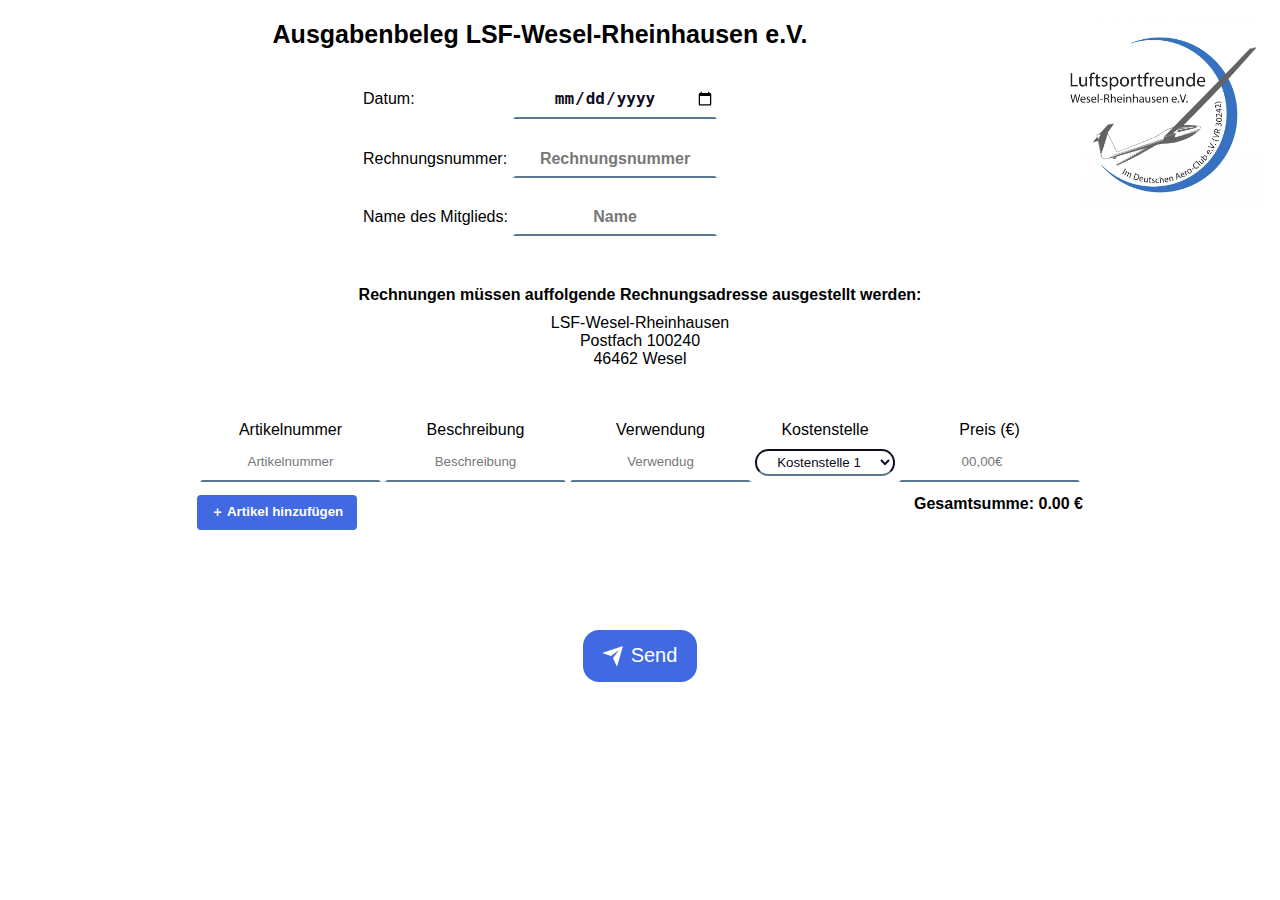
<file: index.html>
<!DOCTYPE html>
<html lang="en">

<head>
    <meta charset="UTF-8">
    <meta name="viewport" content="width=device-width, initial-scale=1.0">
    <title>Ausgabenabrechnung</title>

    <link rel="stylesheet" href="style.css">
    <link rel="stylesheet" href="button.css">
    <link rel="stylesheet" href="input.css">
</head>

<body>
    <div class="content-wrapper">
        <div class="header">
            <div class="header-left-section">
                <p class="doctitle">Ausgabenbeleg LSF-Wesel-Rheinhausen e.V.</p>
                <div class="general-info-container">
                    <div class="general-info">

                        <div class="general-date-row">
                            <p class="general-date">Datum:</p>
                            <input type="date" class="datepicker input">
                        </div>

                        <div class="general-billnumber-row">
                            <p class="general-billnumber">Rechnungsnummer:</p>
                            <input type="text" placeholder="Rechnungsnummer" class="general-billnumber-input input">
                        </div>

                        <div class="general-name-row">
                            <p class="general-name">Name des Mitglieds:</p>
                            <input type="text" placeholder="Name" class="general-name-input input">
                        </div>

                    </div>

                </div>
            </div>
            <img src="images/Logo.jpg" class="logo">
        </div>

        <div class="disclaimer-row">
            <div class="disclaimer-container">
                <p class="disclaimer">Rechnungen müssen auffolgende Rechnungsadresse ausgestellt werden:</p>
                <p>LSF-Wesel-Rheinhausen</p>
                <p>Postfach 100240</p>
                <p>46462 Wesel</p>
            </div>
        </div>

        <!-- Begin of Articlelist -->

        <div class="article-list-wrapper">

            <div class="article-list-container">
                <div class="article-row">
                    <form id="article-form">
                        <table class="article-table">
                            <tr>
                                <th class="table-header">Artikelnummer</th>
                                <th class="table-header">Beschreibung</th>
                                <th class="table-header">Verwendung</th>
                                <th class="table-header">Kostenstelle</th>
                                <th class="table-header">Preis (€)</th>
                            </tr>
                            <tr>
                                <td><input class="input" placeholder="Artikelnummer" type="text" name="articleNumber[]">
                                </td>
                                <td><input class="input" placeholder="Beschreibung" type="text" name="description[]">
                                </td>
                                <td><input class="input" placeholder="Verwendug" type="text" name="usage[]"></td>
                                <td>
                                    <select class="costcenter-selector" name="costCenter[]">
                                        <option value="CostCenter1">Kostenstelle 1</option>
                                        <option value="CostCenter2">Kostenstelle 2</option>
                                        <!-- Weitere Kostenstellen-Optionen hier hinzufügen -->
                                    </select>
                                </td>
                                <td><input class="input" placeholder="00,00€" type="number" step="0.01" name="amount[]"
                                        oninput="calculateTotal()"></td>
                            </tr>
                        </table>
                    </form>
                </div>

                <div class="article-final-row">
                    <button class="add-row-btn" type="button" onclick="addRow()">&#xFF0B; Artikel
                        hinzufügen</button>
                    <p class="sum">Gesamtsumme: <span id="totalAmount">0.00 €</span></p>
                </div>

            </div>
        </div>
        <script>
            function addRow() {
                var table = document.querySelector("table");
                var newRow = table.insertRow();
                var columns = ["articleNumber", "description", "usage", "costCenter", "amount"];

                for (var i = 0; i < columns.length; i++) {
                    var cell = newRow.insertCell();
                    if (columns[i] === "costCenter") {
                        var select = document.createElement("select");
                        select.name = columns[i] + "[]";
                        select.classList.add("costcenter-selector");
                        var options = ["Kostenstelle 1", "Kostenstelle 2"]; // Hier weitere Optionen hinzufügen
                        for (var j = 0; j < options.length; j++) {
                            var option = document.createElement("option");
                            option.value = options[j];
                            option.text = options[j];
                            select.appendChild(option);
                        }
                        cell.appendChild(select);
                    } else {
                        var input = document.createElement("input");
                        if (columns[i] === "amount") {
                            input.type = "number";
                            input.step = "0.01";
                            input.addEventListener("input", calculateTotal);
                        } else {
                            input.type = "text";
                        }
                        input.name = columns[i] + "[]";
                        input.classList.add("input"); // Hier wird die Klasse hinzugefügt

                        switch (columns[i]) {
                            case "articleNumber":
                                input.placeholder = "Artikelnummer";
                                break;

                            case "description":
                                input.placeholder = "Beschreibung";
                                break;

                            case "usage":
                                input.placeholder = "Verwendung";
                                break;

                            case "amount":
                                input.placeholder = "00,00 €";
                                break;

                        }
                        cell.appendChild(input);
                    }
                }
            }


            function calculateTotal() {
                var amounts = document.getElementsByName("amount[]");
                var total = 0;

                for (var i = 0; i < amounts.length; i++) {
                    total += parseFloat(amounts[i].value) || 0;
                }

                document.getElementById("totalAmount").textContent = total.toFixed(2).replace('.', ',').replace(/\B(?=(\d{3})+(?!\d))/g, '.') + " €";
            }
        </script>


        <!-- End of Articlelist -->


        <div class="button-container">
            <button class="send-btn">
                <div class="svg-wrapper-1">
                    <div class="svg-wrapper">
                        <svg class="send-btn-svg" height="24" width="24" viewBox="0 0 24 24"
                            xmlns="http://www.w3.org/2000/svg">
                            <path d="M0 0h24v24H0z" fill="none"></path>
                            <path
                                d="M1.946 9.315c-.522-.174-.527-.455.01-.634l19.087-6.362c.529-.176.832.12.684.638l-5.454 19.086c-.15.529-.455.547-.679.045L12 14l6-8-8 6-8.054-2.685z"
                                fill="currentColor"></path>
                        </svg>
                    </div>
                </div>
                <span class="btn-text-span">Send</span>
            </button>
        </div>
    </div>
</body>

</html>
</file>
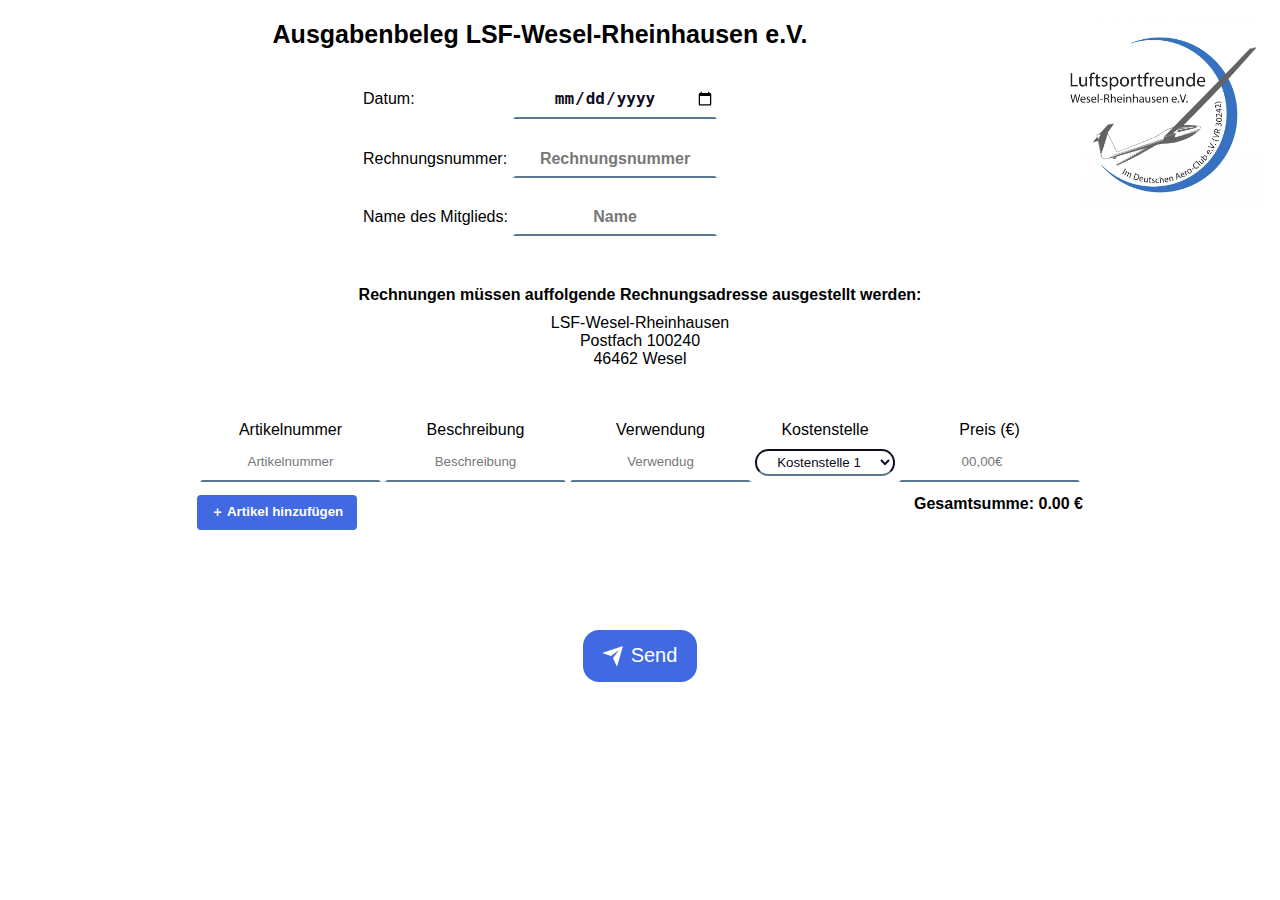
<file: src/templates/index.html>
<!DOCTYPE html>
<html lang="en">

<head>
    <meta charset="UTF-8">
    <meta name="viewport" content="width=device-width, initial-scale=1.0">
    <title>Ausgabenabrechnung</title>

    <link rel="stylesheet" href="../static/style.css">
    <link rel="stylesheet" href="../static/button.css">
    <link rel="stylesheet" href="../static/input.css">
</head>

<body>
    <div class="content-wrapper">
        <div class="header">
            <div class="header-left-section">
                <p class="doctitle">Ausgabenbeleg LSF-Wesel-Rheinhausen e.V.</p>
                <div class="general-info-container">
                    <div class="general-info">

                        <div class="general-date-row">
                            <p class="general-date">Datum:</p>
                            <input type="date" class="datepicker input">
                        </div>

                        <div class="general-billnumber-row">
                            <p class="general-billnumber">Rechnungsnummer:</p>
                            <input type="text" placeholder="Rechnungsnummer" class="general-billnumber-input input">
                        </div>

                        <div class="general-name-row">
                            <p class="general-name">Name des Mitglieds:</p>
                            <input type="text" placeholder="Name" class="general-name-input input">
                        </div>

                    </div>

                </div>
            </div>
            <img src="../static/images/Logo.jpg" class="logo">
        </div>

        <div class="disclaimer-row">
            <div class="disclaimer-container">
                <p class="disclaimer">Rechnungen müssen auffolgende Rechnungsadresse ausgestellt werden:</p>
                <p>LSF-Wesel-Rheinhausen</p>
                <p>Postfach 100240</p>
                <p>46462 Wesel</p>
            </div>
        </div>

        <!-- Begin of Articlelist -->

        <div class="article-list-wrapper">

            <div class="article-list-container">
                <div class="article-row">
                    <form id="article-form">
                        <table class="article-table">
                            <tr>
                                <th class="table-header">Artikelnummer</th>
                                <th class="table-header">Beschreibung</th>
                                <th class="table-header">Verwendung</th>
                                <th class="table-header">Kostenstelle</th>
                                <th class="table-header">Preis (€)</th>
                            </tr>
                            <tr>
                                <td><input class="input" placeholder="Artikelnummer" type="text" name="articleNumber[]">
                                </td>
                                <td><input class="input" placeholder="Beschreibung" type="text" name="description[]">
                                </td>
                                <td><input class="input" placeholder="Verwendug" type="text" name="usage[]"></td>
                                <td>
                                    <select class="costcenter-selector" name="costCenter[]">
                                        <option value="CostCenter1">Kostenstelle 1</option>
                                        <option value="CostCenter2">Kostenstelle 2</option>
                                        <!-- Weitere Kostenstellen-Optionen hier hinzufügen -->
                                    </select>
                                </td>
                                <td><input class="input" placeholder="00,00€" type="number" step="0.01" name="amount[]"
                                        oninput="calculateTotal()"></td>
                            </tr>
                        </table>
                    </form>
                </div>

                <div class="article-final-row">
                    <button class="add-row-btn" type="button" onclick="addRow()">&#xFF0B; Artikel
                        hinzufügen</button>
                    <p class="sum">Gesamtsumme: <span id="totalAmount">0.00 €</span></p>
                </div>

            </div>
        </div>
        <script>
            function addRow() {
                var table = document.querySelector("table");
                var newRow = table.insertRow();
                var columns = ["articleNumber", "description", "usage", "costCenter", "amount"];

                for (var i = 0; i < columns.length; i++) {
                    var cell = newRow.insertCell();
                    if (columns[i] === "costCenter") {
                        var select = document.createElement("select");
                        select.name = columns[i] + "[]";
                        select.classList.add("costcenter-selector");
                        var options = ["Kostenstelle 1", "Kostenstelle 2"]; // Hier weitere Optionen hinzufügen
                        for (var j = 0; j < options.length; j++) {
                            var option = document.createElement("option");
                            option.value = options[j];
                            option.text = options[j];
                            select.appendChild(option);
                        }
                        cell.appendChild(select);
                    } else {
                        var input = document.createElement("input");
                        if (columns[i] === "amount") {
                            input.type = "number";
                            input.step = "0.01";
                            input.addEventListener("input", calculateTotal);
                        } else {
                            input.type = "text";
                        }
                        input.name = columns[i] + "[]";
                        input.classList.add("input"); // Hier wird die Klasse hinzugefügt

                        switch (columns[i]) {
                            case "articleNumber":
                                input.placeholder = "Artikelnummer";
                                break;

                            case "description":
                                input.placeholder = "Beschreibung";
                                break;

                            case "usage":
                                input.placeholder = "Verwendung";
                                break;

                            case "amount":
                                input.placeholder = "00,00 €";
                                break;

                        }
                        cell.appendChild(input);
                    }
                }
            }


            function calculateTotal() {
                var amounts = document.getElementsByName("amount[]");
                var total = 0;

                for (var i = 0; i < amounts.length; i++) {
                    total += parseFloat(amounts[i].value) || 0;
                }

                document.getElementById("totalAmount").textContent = total.toFixed(2).replace('.', ',').replace(/\B(?=(\d{3})+(?!\d))/g, '.') + " €";
            }
        </script>


        <!-- End of Articlelist -->


        <div class="button-container">
            <button class="send-btn">
                <div class="svg-wrapper-1">
                    <div class="svg-wrapper">
                        <svg class="send-btn-svg" height="24" width="24" viewBox="0 0 24 24"
                            xmlns="http://www.w3.org/2000/svg">
                            <path d="M0 0h24v24H0z" fill="none"></path>
                            <path
                                d="M1.946 9.315c-.522-.174-.527-.455.01-.634l19.087-6.362c.529-.176.832.12.684.638l-5.454 19.086c-.15.529-.455.547-.679.045L12 14l6-8-8 6-8.054-2.685z"
                                fill="currentColor"></path>
                        </svg>
                    </div>
                </div>
                <span class="btn-text-span">Send</span>
            </button>
        </div>
    </div>
</body>

</html>
</file>
<file: style.css>
body {
    display: flex;
    justify-content: center;
    margin: 20px 20px;
}

p {
    margin: 0;
    font-family: Helvetica, Arial, sans-serif;
}

button {
    cursor: pointer;
}

.content-wrapper {
    width: 100%;
}

.header {
    display: flex;
    justify-content: space-around;
}

.header-left-section {
    flex: 1;

}

.logo {
    width: 200px;
    height: 100%;
}

.doctitle {
    font-weight: bold;
    text-align: center;
    font-size: 25px;
}

.general-info-container {
    display: flex;
    justify-content: center;
    margin-top: 30px;

}


.general-date-row,
.general-billnumber-row,
.general-name-row {
    display: flex;
    align-items: center;
}

.general-date,
.general-billnumber,
.general-name {
    width: 150px;
}

.datepicker,
.general-billnumber-input,
.general-name-input {
    font-weight: bold;
    font-size: 16px;
    width: 200px;

}

.general-billnumber-row,
.general-name-row {
    margin-top: 20px;
}

.disclaimer-row {
    display: flex;
    justify-content: center;
    margin-top: 50px;
}

.disclaimer-container {
    text-align: center;
}


.disclaimer {
    font-weight: bold;
    margin-bottom: 10px;
}



.article-row {
    margin-top: 50px;
}

.article-table {
    margin: 0;
}

.article-list-wrapper {
    display: flex;
    justify-content: center;
}

.table-header {
    font-family: Arial, Helvetica, sans-serif;
    font-weight: 100;
}

.input,
.costcenter-selector {
    text-align: center;
}

.article-final-row {
    display: flex;
    justify-content: space-between;
    margin-top: 10px;
}

.add-row-btn {
    border: none;
    height: 35px;
    width: 160px;
    border-radius: 4px;
    background-color: royalblue;
    color: white;
    font-weight: bold;
    transition: width 0.1s ease-in-out;
}

.add-row-btn:hover {
    transition: width 0.3s ease-in-out;
    height: 35px;
    width: 200px;
}

.add-row-btn:active {
    width: 190px;
    height: 30px;
}

.sum {
    font-weight: bold;
}
</file>
<file: button.css>
.send-btn {
    font-family: inherit;
    font-size: 20px;
    background: royalblue;
    color: white;
    padding: 0.7em 1em;
    padding-left: 0.9em;
    display: flex;
    align-items: center;
    border: none;
    border-radius: 16px;
    overflow: hidden;
    transition: all 0.2s;
}

.send-btn .btn-text-span {
    display: block;
    margin-left: 0.3em;
    transition: all 0.3s ease-in-out;
}

.send-btn .send-btn-svg {
    display: block;
    transform-origin: center center;
    transition: transform 0.3s ease-in-out;
}

.send-btn:hover .svg-wrapper {
    animation: fly-1 0.6s ease-in-out infinite alternate;
}

.send-btn:hover .send-btn-svg {
    transform: translateX(1.2em) rotate(45deg) scale(1.1);
}

.send-btn:hover .btn-text-span {
    transform: translateX(5em);
}

.send-btn:active {
    transform: scale(0.95);
}

@keyframes fly-1 {
    from {
        transform: translateY(0.1em);
    }

    to {
        transform: translateY(-0.1em);
    }
}

.button-container {
    display: flex;
    justify-content: center;
    margin-top: 100px;
}

.btn-text-span {
    font-family: Arial, Helvetica, sans-serif;
}
</file>
<file: input.css>
.input {
    line-height: 28px;
    border: 2px solid transparent;
    border-bottom-color: #597894;
    padding: .2rem 0;
    outline: none;
    background-color: transparent;
    color: #0d0c22;
    transition: .3s cubic-bezier(0.645, 0.045, 0.355, 1);
}


.input:hover {
    outline: none;
    padding: .2rem 1rem;
    border-radius: 1rem;
    border-color: #7a9cc6;
}

.input:focus {
    outline: none;
    padding: .2rem 1rem;
    border-radius: 1rem;
    border-color: rgb(0, 164, 0)
}

.input::placeholder {
    color: #777;
}

.input:focus::placeholder {
    opacity: 0;
    transition: opacity .3s;
}



.costcenter-selector {
    line-height: 28px;
    border: 2px solid;
    border-bottom-color: #597894;
    border-radius: 1em;
    padding: .2rem 1rem;
    outline: none;
    background-color: transparent;
    color: #0d0c22;
    transition: .3s cubic-bezier(0.645, 0.045, 0.355, 1);
}


.costcenter-selector:hover {
    outline: none;
    border-color: rgb(0, 97, 187)
}

.costcenter-selector:focus {
    outline: none;
    padding: .2rem 1rem;
    border-radius: 1rem;
    border-color: rgb(0, 164, 0)
}

.costcenter-selector::placeholder {
    color: #777;
}

.costcenter-selector:focus::placeholder {
    opacity: 0;
    transition: opacity .3s;
}
</file>
<file: src/static/style.css>
body {
    display: flex;
    justify-content: center;
    margin: 20px 20px;
}

p {
    margin: 0;
    font-family: Helvetica, Arial, sans-serif;
}

button {
    cursor: pointer;
}

.content-wrapper {
    width: 100%;
}

.header {
    display: flex;
    justify-content: space-around;
}

.header-left-section {
    flex: 1;

}

.logo {
    width: 200px;
    height: 100%;
}

.doctitle {
    font-weight: bold;
    text-align: center;
    font-size: 25px;
}

.general-info-container {
    display: flex;
    justify-content: center;
    margin-top: 30px;

}


.general-date-row,
.general-billnumber-row,
.general-name-row {
    display: flex;
    align-items: center;
}

.general-date,
.general-billnumber,
.general-name {
    width: 150px;
}

.datepicker,
.general-billnumber-input,
.general-name-input {
    font-weight: bold;
    font-size: 16px;
    width: 200px;

}

.general-billnumber-row,
.general-name-row {
    margin-top: 20px;
}

.disclaimer-row {
    display: flex;
    justify-content: center;
    margin-top: 50px;
}

.disclaimer-container {
    text-align: center;
}


.disclaimer {
    font-weight: bold;
    margin-bottom: 10px;
}



.article-row {
    margin-top: 50px;
}

.article-table {
    margin: 0;
}

.article-list-wrapper {
    display: flex;
    justify-content: center;
}

.table-header {
    font-family: Arial, Helvetica, sans-serif;
    font-weight: 100;
}

.input,
.costcenter-selector {
    text-align: center;
}

.article-final-row {
    display: flex;
    justify-content: space-between;
    margin-top: 10px;
}

.add-row-btn {
    border: none;
    height: 35px;
    width: 160px;
    border-radius: 4px;
    background-color: royalblue;
    color: white;
    font-weight: bold;
    transition: width 0.1s ease-in-out;
}

.add-row-btn:hover {
    transition: width 0.3s ease-in-out;
    height: 35px;
    width: 200px;
}

.add-row-btn:active {
    width: 190px;
    height: 30px;
}

.sum {
    font-weight: bold;
}
</file>
<file: src/static/button.css>
.send-btn {
    font-family: inherit;
    font-size: 20px;
    background: royalblue;
    color: white;
    padding: 0.7em 1em;
    padding-left: 0.9em;
    display: flex;
    align-items: center;
    border: none;
    border-radius: 16px;
    overflow: hidden;
    transition: all 0.2s;
}

.send-btn .btn-text-span {
    display: block;
    margin-left: 0.3em;
    transition: all 0.3s ease-in-out;
}

.send-btn .send-btn-svg {
    display: block;
    transform-origin: center center;
    transition: transform 0.3s ease-in-out;
}

.send-btn:hover .svg-wrapper {
    animation: fly-1 0.6s ease-in-out infinite alternate;
}

.send-btn:hover .send-btn-svg {
    transform: translateX(1.2em) rotate(45deg) scale(1.1);
}

.send-btn:hover .btn-text-span {
    transform: translateX(5em);
}

.send-btn:active {
    transform: scale(0.95);
}

@keyframes fly-1 {
    from {
        transform: translateY(0.1em);
    }

    to {
        transform: translateY(-0.1em);
    }
}

.button-container {
    display: flex;
    justify-content: center;
    margin-top: 100px;
}

.btn-text-span {
    font-family: Arial, Helvetica, sans-serif;
}
</file>
<file: src/static/input.css>
.input {
    line-height: 28px;
    border: 2px solid transparent;
    border-bottom-color: #597894;
    padding: .2rem 0;
    outline: none;
    background-color: transparent;
    color: #0d0c22;
    transition: .3s cubic-bezier(0.645, 0.045, 0.355, 1);
}


.input:hover {
    outline: none;
    padding: .2rem 1rem;
    border-radius: 1rem;
    border-color: #7a9cc6;
}

.input:focus {
    outline: none;
    padding: .2rem 1rem;
    border-radius: 1rem;
    border-color: rgb(0, 164, 0)
}

.input::placeholder {
    color: #777;
}

.input:focus::placeholder {
    opacity: 0;
    transition: opacity .3s;
}



.costcenter-selector {
    line-height: 28px;
    border: 2px solid;
    border-bottom-color: #597894;
    border-radius: 1em;
    padding: .2rem 1rem;
    outline: none;
    background-color: transparent;
    color: #0d0c22;
    transition: .3s cubic-bezier(0.645, 0.045, 0.355, 1);
}


.costcenter-selector:hover {
    outline: none;
    border-color: rgb(0, 97, 187)
}

.costcenter-selector:focus {
    outline: none;
    padding: .2rem 1rem;
    border-radius: 1rem;
    border-color: rgb(0, 164, 0)
}

.costcenter-selector::placeholder {
    color: #777;
}

.costcenter-selector:focus::placeholder {
    opacity: 0;
    transition: opacity .3s;
}
</file>
